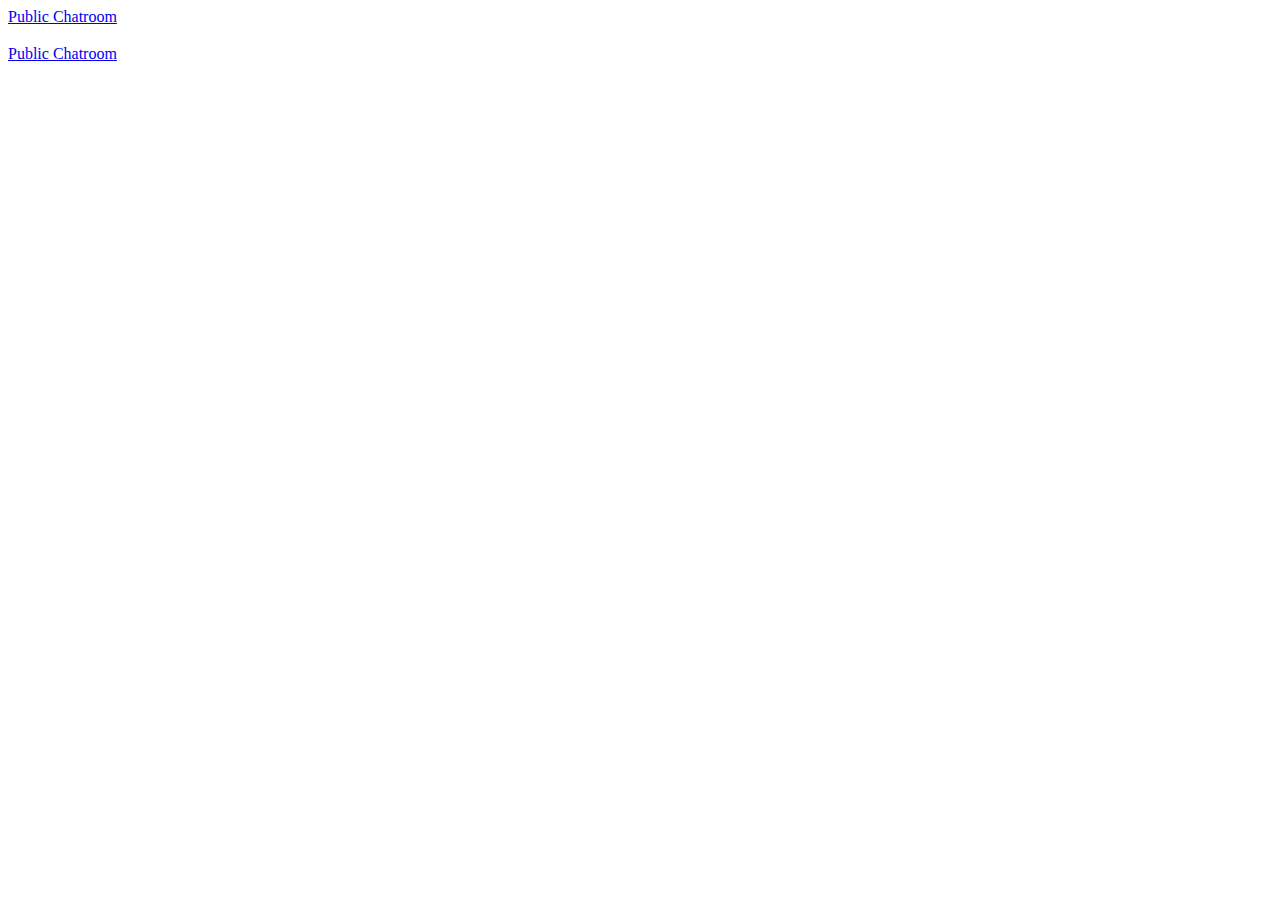
<file: chatroom.html>
<h3></h3><!-- Start BawkBox Code--><script data-sil-id="5e3d10298d7de50010fdbf87">var loadWidget = function() { var d = document, w = window, l = window.location,p = l.protocol == "file:" ? "http://" : "//"; if (!w.WS) w.WS = {}; c = w.WS; var m=function(t, o){ var e = d.getElementsByTagName("script"); e=e[e.length-1]; var n = d.createElement(t); if (t=="script") {n.async=true;} for (k in o) n[k] = o[k]; e.parentNode.insertBefore(n, e)}; m("script", { src: p + "bawkbox.com/widget/chatroom/5e3d10298d7de50010fdbf87?page=" +encodeURIComponent(l+''), type: 'text/javascript' }); c.load_net = m; }; if(window.Squarespace){ document.addEventListener('DOMContentLoaded', loadWidget); setTimeOut(function(){ document.addEventListener('DOMContentLoaded', loadWidget); }, 3000) } else { loadWidget() } </script><div class="sil-widget-chatroom sil-widget" id="sil-widget-5e3d10298d7de50010fdbf87"><a href="//bawkbox.com/install/chatroom">Public Chatroom</a></div><!-- End BawkBox Code-->


<!DOCTYPE html>
<html>
  <head>
    <meta charset="utf-8">
    <title>Eagle Sundance Comment Box</title>
    <meta name="description" content="This is a comment box for Eagle Sundance.">
	<meta name="keywords" content="Eagle, Sundance, Ceremony">
    <meta name="author" content="Milwaukee Joe">
    <meta name="viewport" content="width=device-width,initial-scale=1,maximum-scale=1,user-scalable=no">
    <meta http-equiv="X-UA-Compatible" content="IE=edge,chrome=1">
    <meta name="HandheldFriendly" content="true">
    <!--<link rel="stylesheet" type="text/css" href="theme.css">-->

    <!--[if lt IE 9]>
	<script src="http://html5shim.googlecode.com/svn/trunk/html5.js"></script>
    <![endif]-->
  </head>
  <body>
	<h3></h3><!-- Start BawkBox Code--><script data-sil-id="5e3d10298d7de50010fdbf87">var loadWidget = function() { var d = document, w = window, l = window.location,p = l.protocol == "file:" ? "http://" : "//"; if (!w.WS) w.WS = {}; c = w.WS; var m=function(t, o){ var e = d.getElementsByTagName("script"); e=e[e.length-1]; var n = d.createElement(t); if (t=="script") {n.async=true;} for (k in o) n[k] = o[k]; e.parentNode.insertBefore(n, e)}; m("script", { src: p + "bawkbox.com/widget/chatroom/5e3d10298d7de50010fdbf87?page=" +encodeURIComponent(l+''), type: 'text/javascript' }); c.load_net = m; }; if(window.Squarespace){ document.addEventListener('DOMContentLoaded', loadWidget); setTimeOut(function(){ document.addEventListener('DOMContentLoaded', loadWidget); }, 3000) } else { loadWidget() } </script><div class="sil-widget-chatroom sil-widget" id="sil-widget-5e3d10298d7de50010fdbf87"><a href="//bawkbox.com/install/chatroom">Public Chatroom</a></div><!-- End BawkBox Code-->
	
  </body>
</html>
</file>
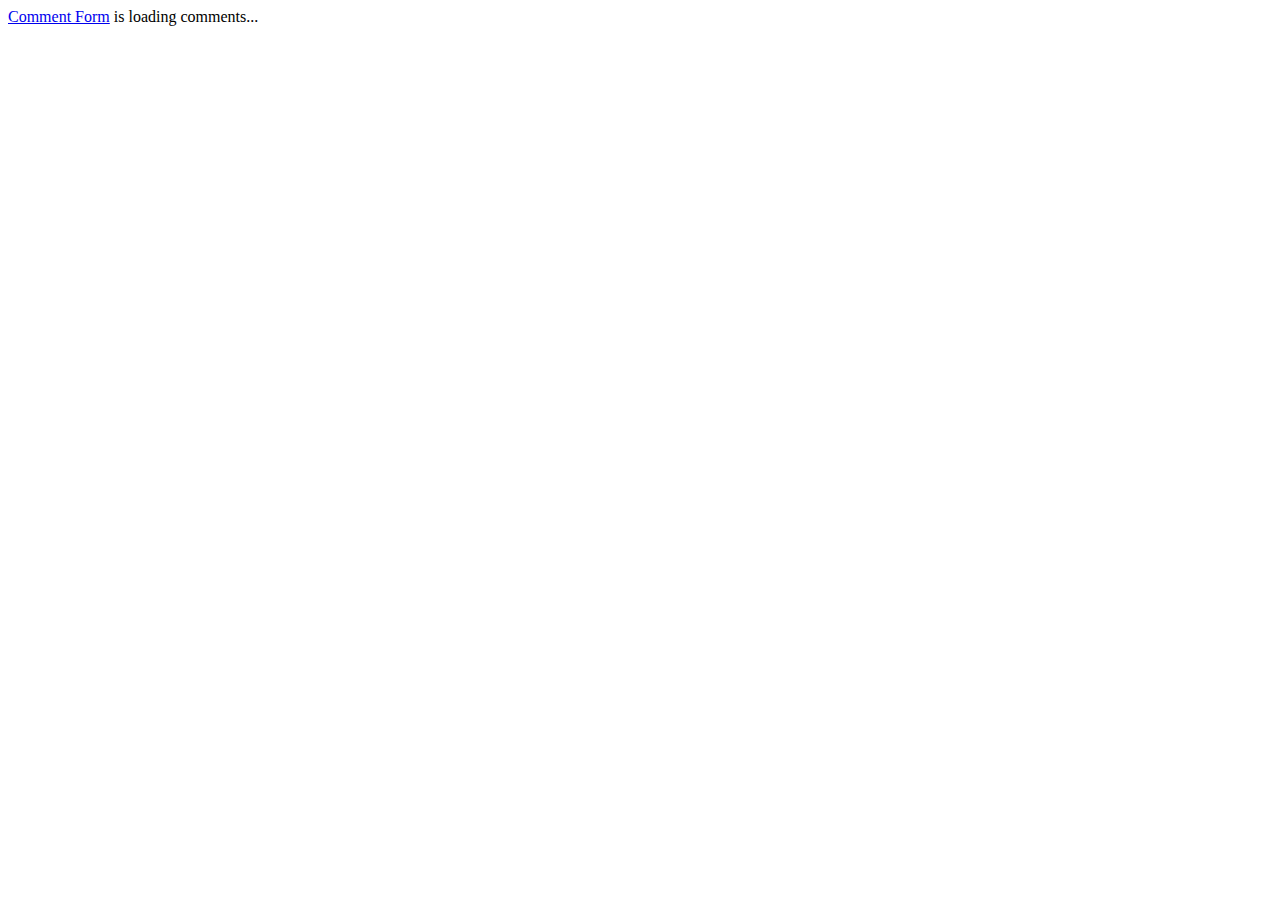
<file: commentbox.html>
<!DOCTYPE html>
<html>
  <head>
    <meta charset="utf-8">
    <title>Eagle Sundance Comment Box</title>
    <meta name="description" content="This is a comment box for Eagle Sundance.">
	<meta name="keywords" content="Eagle, Sundance, Ceremony">
    <meta name="author" content="Milwaukee Joe">
    <meta name="viewport" content="width=device-width,initial-scale=1,maximum-scale=1,user-scalable=no">
    <meta http-equiv="X-UA-Compatible" content="IE=edge,chrome=1">
    <meta name="HandheldFriendly" content="true">
    <!--<link rel="stylesheet" type="text/css" href="theme.css">-->

    <!--[if lt IE 9]>
	<script src="http://html5shim.googlecode.com/svn/trunk/html5.js"></script>
    <![endif]-->
  </head>
  <body>
	<!-- begin wwww.htmlcommentbox.com -->
 <div id="HCB_comment_box"><a href="http://www.htmlcommentbox.com">Comment Form</a> is loading comments...</div>
 <link rel="stylesheet" type="text/css" href="https://www.htmlcommentbox.com/static/skins/bootstrap/twitter-bootstrap.css?v=0" />
 <script type="text/javascript" id="hcb"> /*<!--*/ if(!window.hcb_user){hcb_user={};} (function(){var s=document.createElement("script"), l=hcb_user.PAGE || (""+window.location).replace(/'/g,"%27"), h="https://www.htmlcommentbox.com";s.setAttribute("type","text/javascript");s.setAttribute("src", h+"/jread?page="+encodeURIComponent(l).replace("+","%2B")+"&mod=%241%24wq1rdBcg%24nJ.s.JjekX2i8DZa7wVRv%2F"+"&opts=16862&num=10&ts=1581042279296");if (typeof s!="undefined") document.getElementsByTagName("head")[0].appendChild(s);})(); /*-->*/ </script>
<!-- end www.htmlcommentbox.com -->	
  </body>
</html>
</file>
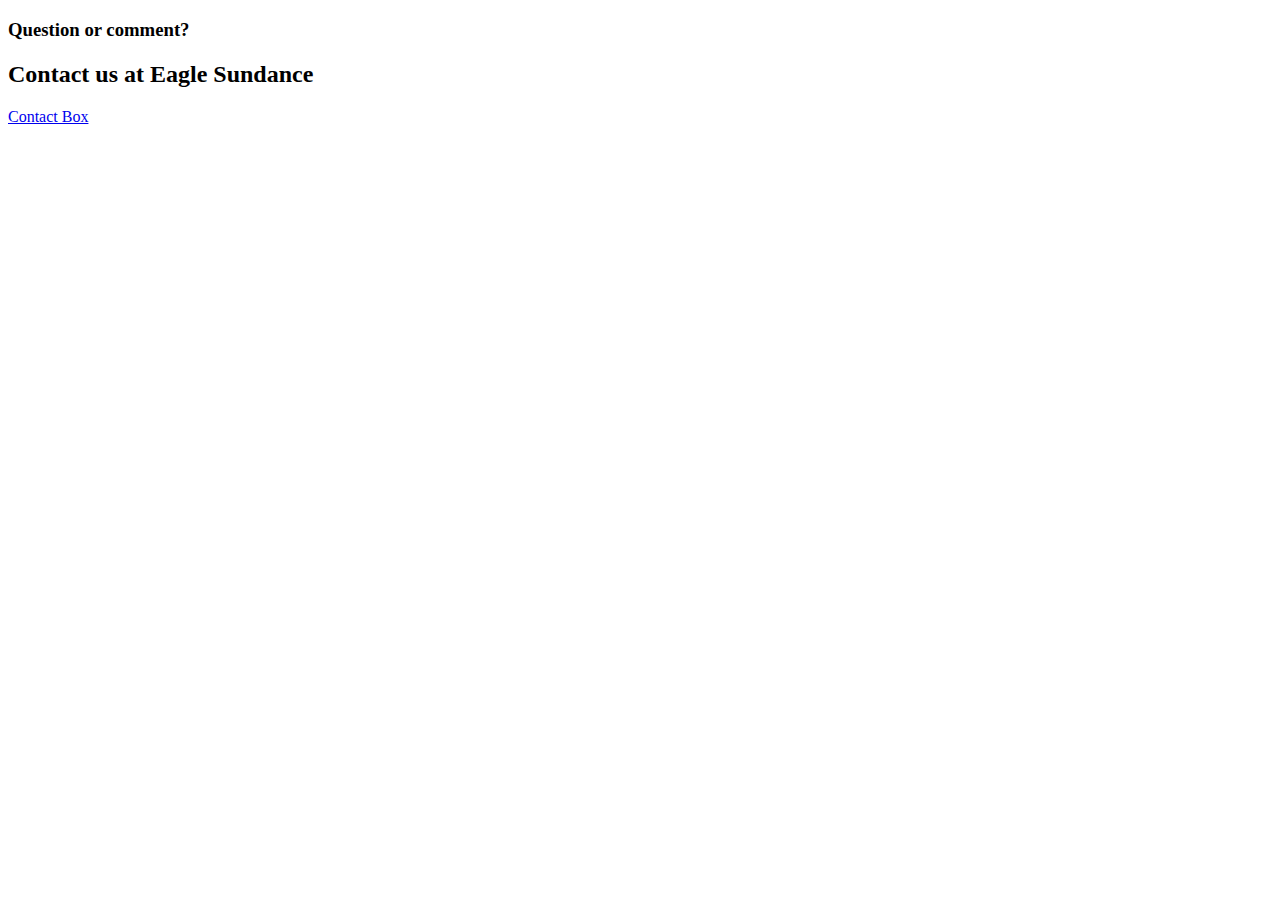
<file: contactbox.html>
<!DOCTYPE html>
<html>
  <head>
    <meta charset="utf-8">
    <title>Contact Us</title>
    <meta name="description" content="Contact Site Administrator.">
    <meta name="keywords" content="Eagle, Sundance, Ceremony">
    <meta name="author" content="Milwaukee Joe">
    <meta name="viewport" content="width=device-width,initial-scale=1,maximum-scale=1,user-scalable=no">
    <meta http-equiv="X-UA-Compatible" content="IE=edge,chrome=1">
    <meta name="HandheldFriendly" content="true">
    <meta name="robots" content="noindex, nofollow">
    <meta name="googlebot" content="noindex, nofollow">
    <link rel="apple-touch-icon" sizes="180x180" href="apple-touch-icon.png">
    <link rel="icon" type="image/png" sizes="32x32" href="favicon-32x32.png">
    <link rel="icon" type="image/png" sizes="16x16" href="favicon-16x16.png">
    <link rel="manifest" href="site.webmanifest">
    <!--<link rel="stylesheet" type="text/css" href="theme.css">-->

    <!--[if lt IE 9]>
	<script src="http://html5shim.googlecode.com/svn/trunk/html5.js"></script>
    <![endif]-->
  </head>
  <body>


<h3>Question or comment?</h3> 
<h2>Contact us at Eagle Sundance</h2>
	  
	  <!-- Start BawkBox Code-->
	  <script data-sil-id="5e3d19c08d7de50010fdc0df">var loadWidget = function() { var d = document, w = window, l = window.location,p = l.protocol == "file:" ? "http://" : "//"; if (!w.WS) w.WS = {}; c = w.WS; var m=function(t, o){ var e = d.getElementsByTagName("script"); e=e[e.length-1]; var n = d.createElement(t); if (t=="script") {n.async=true;} for (k in o) n[k] = o[k]; e.parentNode.insertBefore(n, e)}; m("script", { src: p + "bawkbox.com/widget/contact/5e3d19c08d7de50010fdc0df?page=" +encodeURIComponent(l+''), type: 'text/javascript' }); c.load_net = m; }; if(window.Squarespace){ document.addEventListener('DOMContentLoaded', loadWidget); setTimeOut(function(){ document.addEventListener('DOMContentLoaded', loadWidget); }, 3000) } else { loadWidget() } </script><div class="sil-widget-contact sil-widget" id="sil-widget-5e3d19c08d7de50010fdc0df"><a href="//bawkbox.com/install/contact">Contact Box</a></div>
	  <!-- End BawkBox Code-->

		
  </body>
</html>
</file>
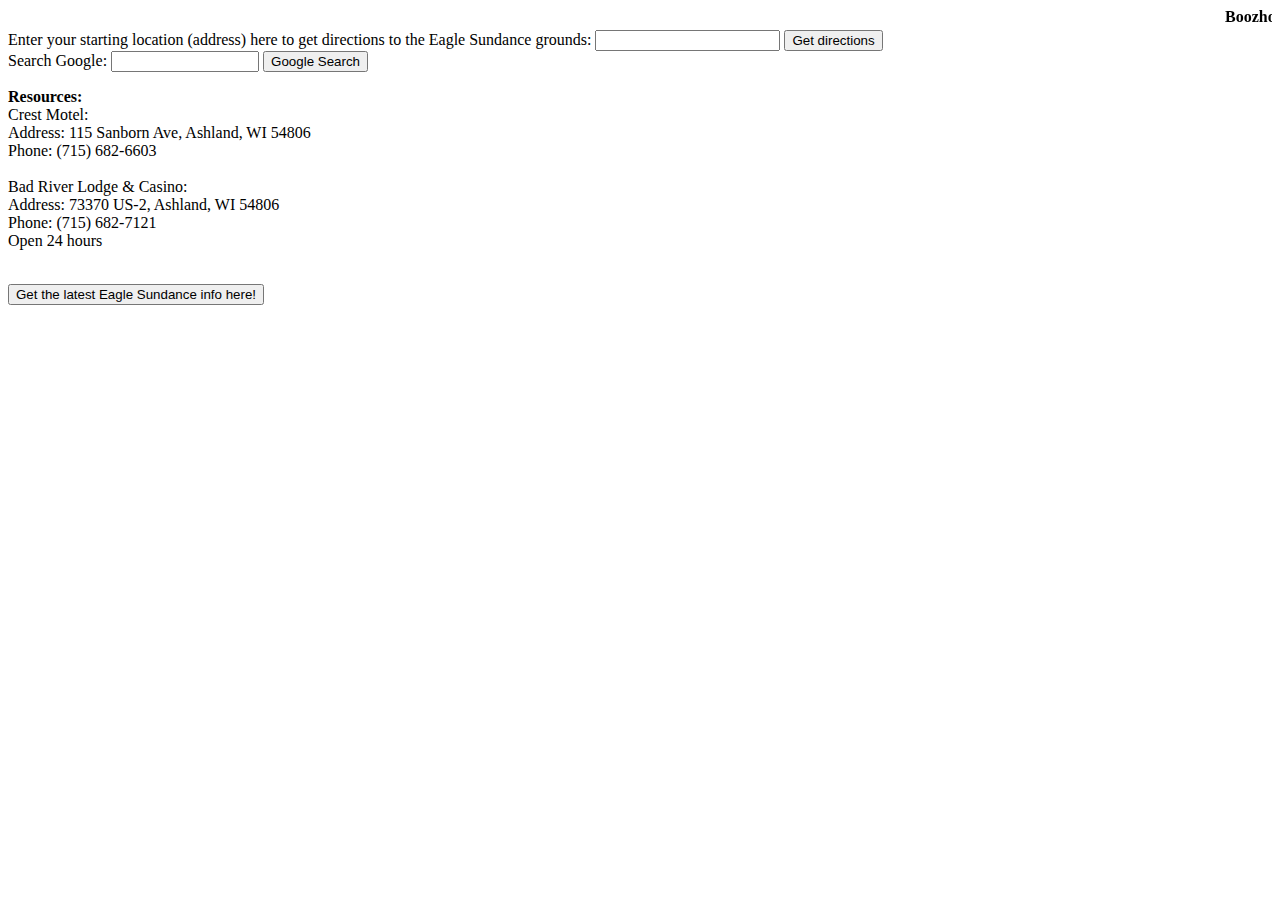
<file: Directions-to-Sundance.html>
<!DOCTYPE html>
<html>
  <body>
	<b><marquee>Boozhoo, relatives!</marquee></b><br>


<form action="http://maps.google.com/maps" method="get" target="_blank">
   <label for="saddr">Enter your starting location (address) here to get directions to the Eagle Sundance grounds: </label>
   <input type="text" name="saddr" />
   <input type="hidden" name="daddr" value="40394 Schlies Rd., Highbridge, WI" />
   <input type="submit" value="Get directions" />
</form>

<form method="get"action="http://www.google.com/search">
<label for="text">Search Google: </label>
<input style="width:140px"type="text"name="q"size="31"maxlength="255"value=""/>
<input type="submit"value="Google Search"/></form>

<p>
<b>Resources:</b><br>
Crest Motel:<br>
Address: 115 Sanborn Ave, Ashland, WI 54806<br>
Phone: (715) 682-6603<br><br>

Bad River Lodge & Casino:<br>
Address: 73370 US-2, Ashland, WI 54806<br>
Phone: (715) 682-7121<br>
Open 24 hours<br><br>
</p>

<a href="https://www.facebook.com/groups/215617031827614/announcements/" onclick="window.open(this.href,'child','width=900,height=800,status=no,directories=no,menubar=no,toolbar=no,scrollbars=no,location=no,resizable=no,titlebar=no'); return false">
<button title="NES Controls" type="button">Get the latest Eagle Sundance info here!</button>	
  </body>
</html>
</file>
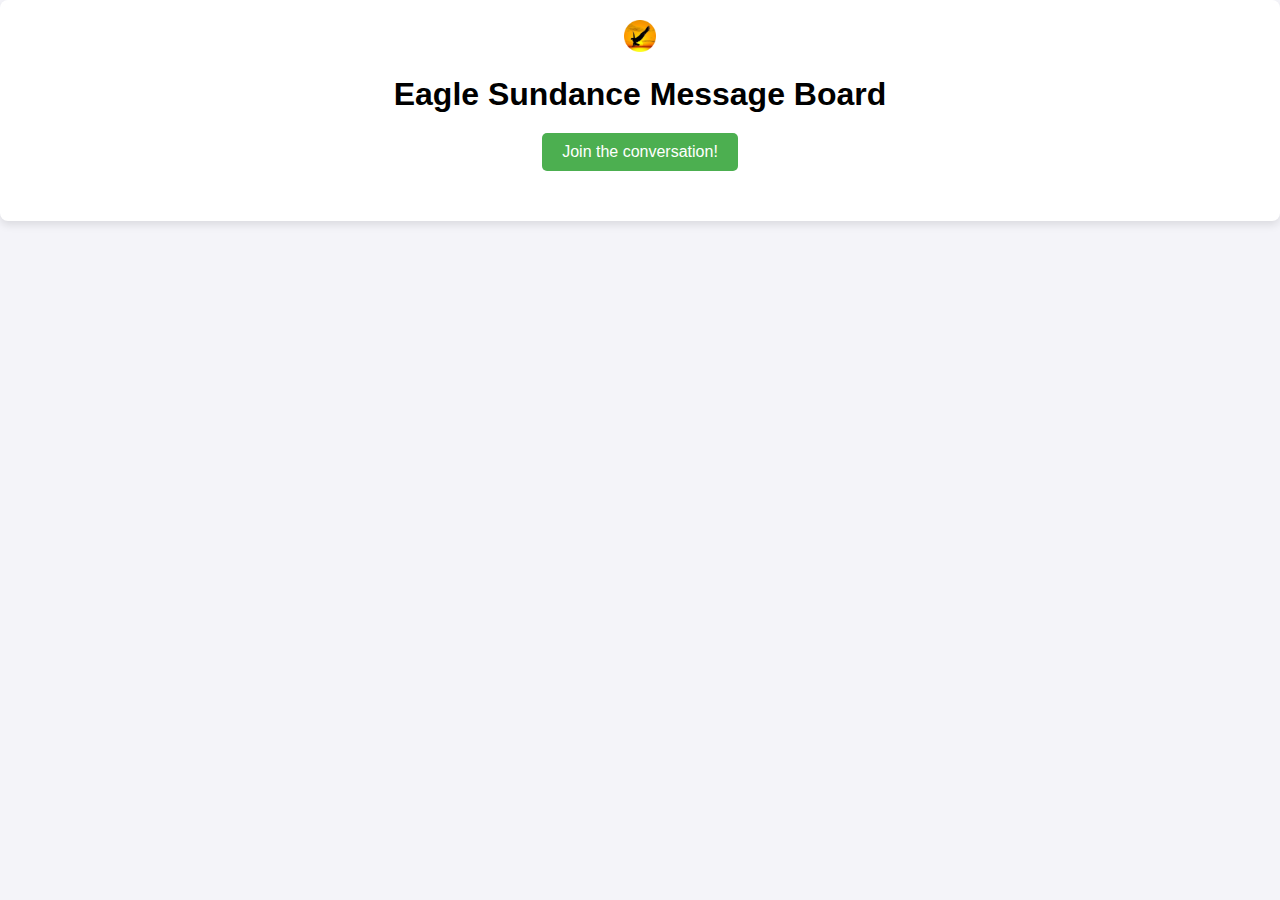
<file: feed.html>
<!DOCTYPE html>
<html lang="en">
<head>
    <meta charset="UTF-8">
    <meta name="viewport" content="width=device-width,initial-scale=1,maximum-scale=1,user-scalable=no">
    <meta http-equiv="X-UA-Compatible" content="IE=edge,chrome=1">
    <meta name="HandheldFriendly" content="true">
    <meta name="robots" content="noindex, nofollow">
    <meta name="googlebot" content="noindex, nofollow">
    <link rel="apple-touch-icon" sizes="180x180" href="apple-touch-icon.png">
    <link rel="icon" type="image/png" sizes="32x32" href="favicon-32x32.png">
    <link rel="icon" type="image/png" sizes="16x16" href="favicon-16x16.png">
    <title>RSS Feed Reader</title>
    <link rel="stylesheet" href="feed.css"> <!-- Separate CSS file -->
</head>
<body>
    <div class="container">
        <div class="icon-container">
            <img src="apple-touch-icon.png" alt="App Icon">
        </div>
        <h1>Eagle Sundance Message Board</h1>
        <div class="button-container">
            <button class="join-button" onclick="window.open('https://eagle-sd-message-board.adaptable.app', '_blank')">Join the conversation!</button>
        </div>
        <div id="messages"></div>
    </div>
    <script>
        async function fetchRSS() {
            try {
                const response = await fetch('https://eagle-sd-message-board.adaptable.app/feed.php');
                if (!response.ok) {
                    throw new Error('Network response was not ok ' + response.statusText);
                }
                let text = await response.text();
                text = text.trim();
                const parser = new DOMParser();
                const xml = parser.parseFromString(text, "application/xml");

                const items = xml.querySelectorAll("item");

                const messagesDiv = document.getElementById('messages');
                messagesDiv.innerHTML = ''; // Clear existing messages

                // Display only the most recent 4 messages
                const recentItems = Array.from(items).slice(0, 4);

                recentItems.forEach(item => {
                    const messageContainer = document.createElement('div');
                    messageContainer.classList.add('message-container');

                    const username = item.querySelector("title").textContent;
                    const message = item.querySelector("description").textContent;
                    const pubDate = item.querySelector("pubDate").textContent;

                    messageContainer.innerHTML = `<strong>${username}</strong>: ${message} <div class="timestamp">${new Date(pubDate).toLocaleString()}</div>`;
                    messagesDiv.appendChild(messageContainer);
                });

                // Adjust the iframe height to fit content
                window.parent.postMessage({
                    type: 'resize-iframe',
                    height: document.body.scrollHeight
                }, '*');

            } catch (error) {
                console.error('Error fetching or parsing RSS feed:', error);
            }
        }

        fetchRSS();
        setInterval(fetchRSS, 3600000); // Refresh every hour
    </script>
</body>
</html>
</file>
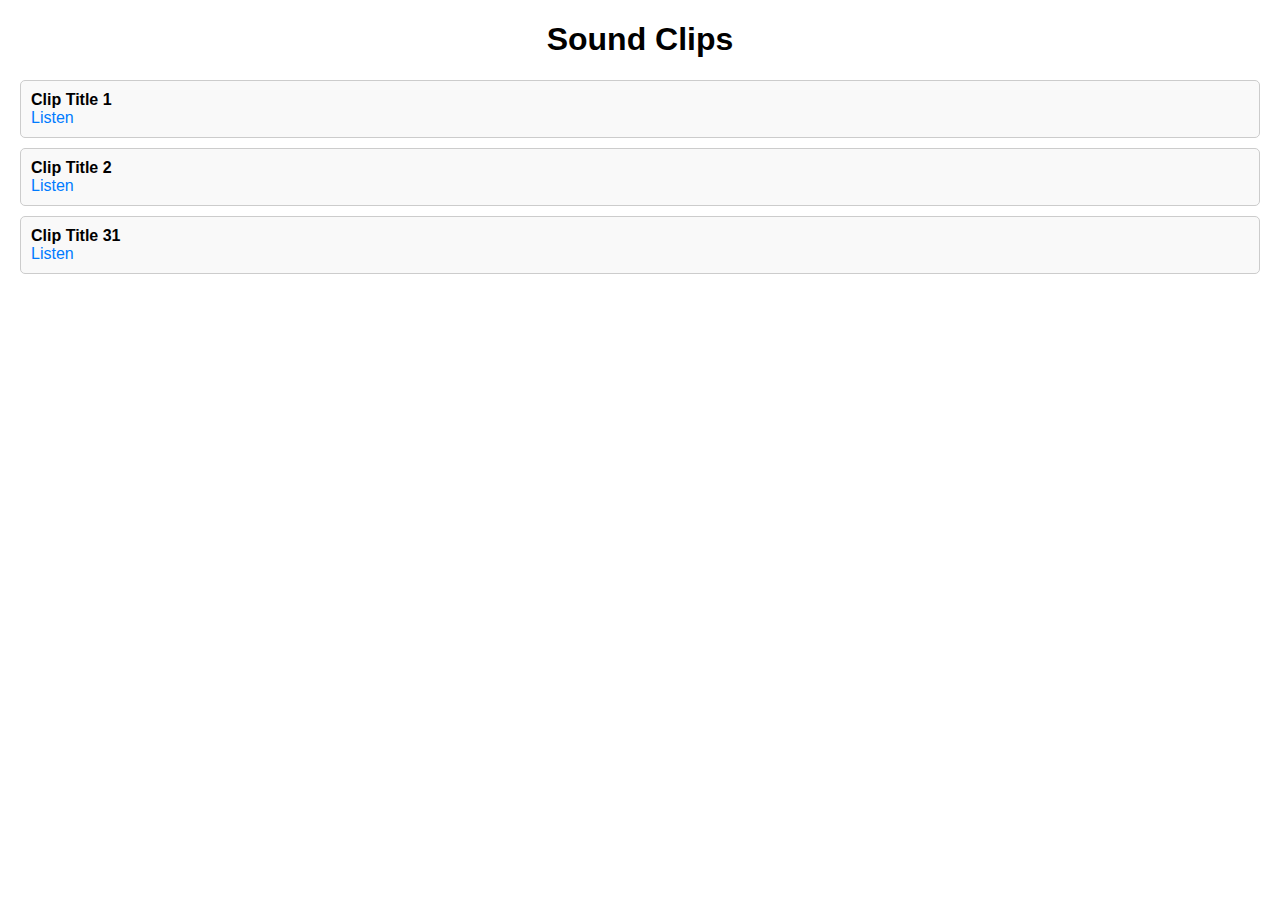
<file: Ojibwemowin.html>
<!DOCTYPE html>
<html lang="en">
<head>
    <meta charset="UTF-8">
    <meta name="viewport" content="width=device-width, initial-scale=1.0">
    <title>Sound Clips</title>
    <style>
        body {
            font-family: Arial, sans-serif;
            margin: 20px;
            padding: 0;
        }
        h1 {
            text-align: center;
        }
        ul {
            list-style-type: none;
            padding: 0;
        }
        li {
            margin: 10px 0;
            padding: 10px;
            border: 1px solid #ccc;
            border-radius: 5px;
            background-color: #f9f9f9;
        }
        a {
            text-decoration: none;
            color: #007BFF;
        }
        a:hover {
            text-decoration: underline;
        }
    </style>
</head>
<body>
    <h1>Sound Clips</h1>
    <ul>
        <!-- Repeat this block for each sound clip -->
        <li>
            <strong>Clip Title 1</strong><br>
            <a href="path/to/soundclip1.mp3" target="_blank">Listen</a>
        </li>
        <li>
            <strong>Clip Title 2</strong><br>
            <a href="path/to/soundclip2.mp3" target="_blank">Listen</a>
        </li>
        <!-- Repeat until Clip Title 31 -->
        <li>
            <strong>Clip Title 31</strong><br>
            <a href="path/to/soundclip31.mp3" target="_blank">Listen</a>
        </li>
    </ul>
</body>
</html>
</file>
<file: feed.css>
body {
    font-family: Arial, sans-serif;
    background-color: #f4f4f9;
    margin: 0;
    padding: 0;
    display: flex;
    flex-direction: column;
    align-items: center;
    height: 100%;
    box-sizing: border-box;
}
.container {
    width: 100%;
    max-height: 500px; /* Set maximum height for the container */
    background-color: #ffffff;
    padding: 20px;
    border-radius: 8px;
    box-shadow: 0 4px 8px rgba(0, 0, 0, 0.1);
    overflow: hidden;
    box-sizing: border-box;
    position: relative;
    display: flex;
    flex-direction: column;
}
h1 {
    color: #000; /* black */
    text-align: center;
    margin: 10px 0;
}
.button-container {
    text-align: center;
    margin: 10px 0;
}
.join-button {
    background-color: #4CAF50;
    color: white;
    padding: 10px 20px;
    border: none;
    border-radius: 5px;
    cursor: pointer;
    font-size: 16px;
}
.join-button:hover {
    background-color: #45a049;
}
#messages {
    padding: 10px;
    max-height: calc(100% - 160px); /* Adjust based on other elements' height */
    overflow-y: auto;
    box-sizing: border-box;
    flex-grow: 1; /* Allow it to grow and fill available space */
}
.message-container {
    padding: 10px;
    margin-bottom: 10px;
    background-color: #f1f1f1;
    border-radius: 5px;
}
.message-container:last-child {
    margin-bottom: 0;
}
.message-container strong {
    color: #007bff; /* blue */
}
.message-container .timestamp {
    display: block;
    font-size: 75%;
    color: #888;
    margin-top: 5px;
}
.icon-container {
    text-align: center;
    margin-bottom: 10px;
}
.icon-container img {
    width: 32px;
    height: 32px;
}
</file>
